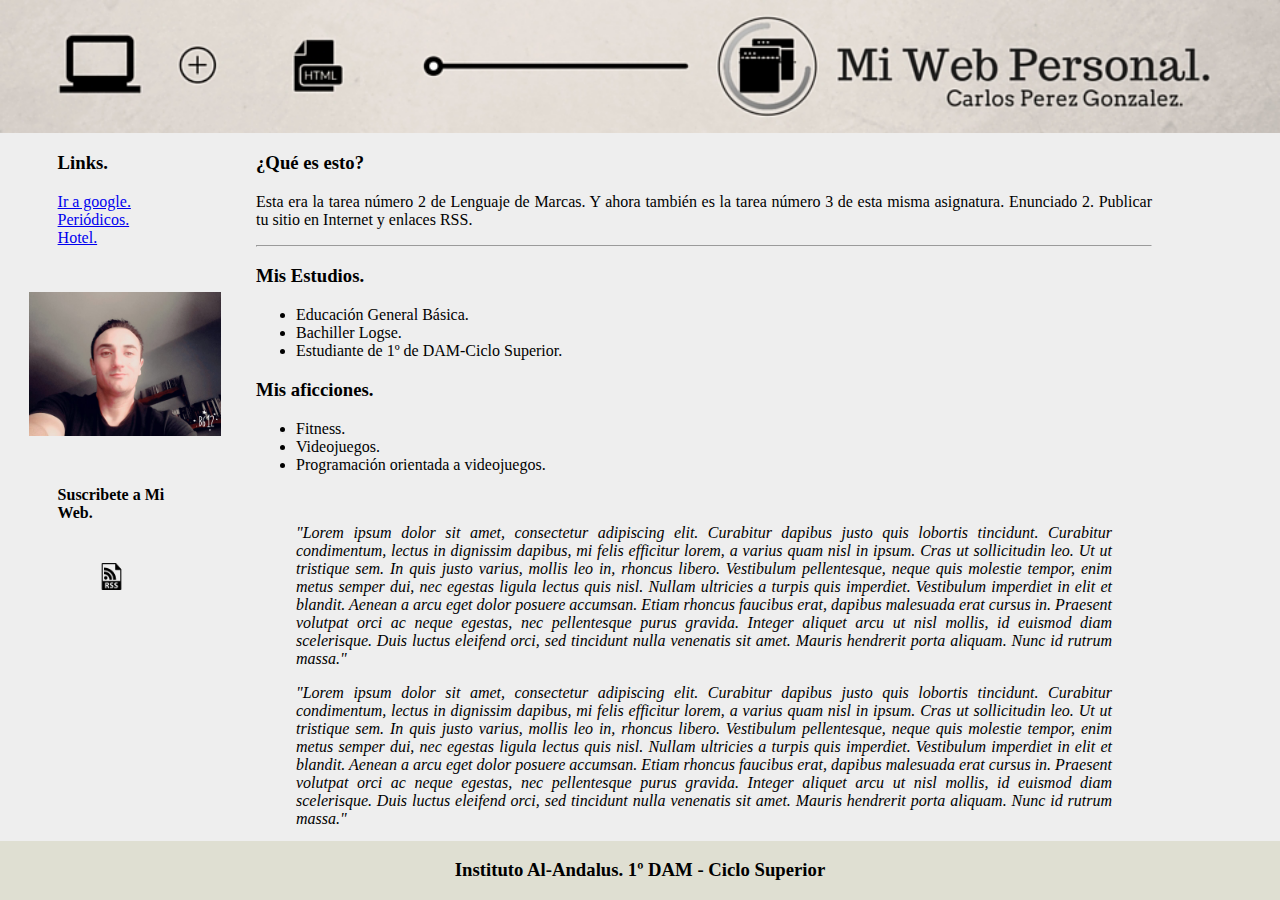
<file: index.html>
<?xml version="1.0" encoding="UTF-8"?>
<!DOCTYPE html PUBLIC "-//W3C//DTD XHTML 1.0 Transitional//EN" "http://www.w3.org/TR/xhtml1/DTD/xhtml1-transitional.dtd">

<html xmlns="http://www.w3.org/1999/xhtml">

    <head>
        <title>MI WEB PERSONAL</title>
        <link rel="stylesheet" type="text/css" href="estilos/micss.css" />
    </head>

    <body>

        <div id="contenedor">

            <div id="cabecera">
                <img src="img/1.jpg" alt="cabecera" />
            </div>

            <div id="menu">
                <ul>        
                    <li> <h3>Links.</h3></li>
                    <li> <a href="http://www.google.es">Ir a google.</a> </li>
                    <li> <a href="index1.html">Periódicos.</a> </li>
                    <li> <a href="index3.html">Hotel.</a> </li>                    
                </ul>
                
                <img src="img/foto.jpg" title="Mi foto" alt="Mi foto" />
                                    
                <div id="rss">
                    
                    <h4>Suscribete a Mi Web.</h4>
                    <a href="rss.xml"><img src="img/rss.png" title="Suscribete!!!" alt="Canal RSS" /></a>
                    
                </div>
            </div>

            <div id="contenido">

                <h3>¿Qué es esto?</h3>
                <p>Esta era la tarea número 2 de Lenguaje de Marcas. Y ahora también es la tarea número 3
                    de esta misma asignatura. Enunciado 2. Publicar tu sitio en Internet y enlaces RSS.</p>
                <hr />                

                <h3> Mis Estudios.</h3>
                <ul>               
                    <li>Educación General Básica.</li>
                    <li>Bachiller Logse.</li>
                    <li>Estudiante de 1º de DAM-Ciclo Superior.</li>
                </ul>

                <h3>Mis aficciones.</h3>
                <ul>
                    <li>Fitness.</li>
                    <li>Videojuegos.</li>
                    <li>Programación orientada a videojuegos.</li>
                </ul><br />

                <blockquote><i>"Lorem ipsum dolor sit amet, consectetur adipiscing elit. Curabitur
                        dapibus justo quis lobortis tincidunt. Curabitur condimentum, 
                        lectus in dignissim dapibus, mi felis efficitur lorem, a varius 
                        quam nisl in ipsum. Cras ut sollicitudin leo. Ut ut tristique sem.
                        In quis justo varius, mollis leo in, rhoncus libero. Vestibulum 
                        pellentesque, neque quis molestie tempor, enim metus semper dui, 
                        nec egestas ligula lectus quis nisl. Nullam ultricies a turpis quis
                        imperdiet. Vestibulum imperdiet in elit et blandit. Aenean a arcu 
                        eget dolor posuere accumsan. Etiam rhoncus faucibus erat, dapibus 
                        malesuada erat cursus in. Praesent volutpat orci ac neque egestas, 
                        nec pellentesque purus gravida. Integer aliquet arcu ut nisl mollis, 
                        id euismod diam scelerisque. Duis luctus eleifend orci, sed tincidunt 
                        nulla venenatis sit amet. Mauris hendrerit porta aliquam. 
                        Nunc id rutrum massa."</i></blockquote> 
                <blockquote><i>    
                        "Lorem ipsum dolor sit amet, consectetur adipiscing elit. Curabitur
                        dapibus justo quis lobortis tincidunt. Curabitur condimentum, 
                        lectus in dignissim dapibus, mi felis efficitur lorem, a varius 
                        quam nisl in ipsum. Cras ut sollicitudin leo. Ut ut tristique sem.
                        In quis justo varius, mollis leo in, rhoncus libero. Vestibulum 
                        pellentesque, neque quis molestie tempor, enim metus semper dui, 
                        nec egestas ligula lectus quis nisl. Nullam ultricies a turpis quis
                        imperdiet. Vestibulum imperdiet in elit et blandit. Aenean a arcu 
                        eget dolor posuere accumsan. Etiam rhoncus faucibus erat, dapibus 
                        malesuada erat cursus in. Praesent volutpat orci ac neque egestas, 
                        nec pellentesque purus gravida. Integer aliquet arcu ut nisl mollis, 
                        id euismod diam scelerisque. Duis luctus eleifend orci, sed tincidunt 
                        nulla venenatis sit amet. Mauris hendrerit porta aliquam. 
                        Nunc id rutrum massa."</i></blockquote>
            </div>       

            <div id="pie">
                <h3>Instituto Al-Andalus. 1º DAM - Ciclo Superior</h3>
            </div>

        </div> 
    </body>
</html>
</file>
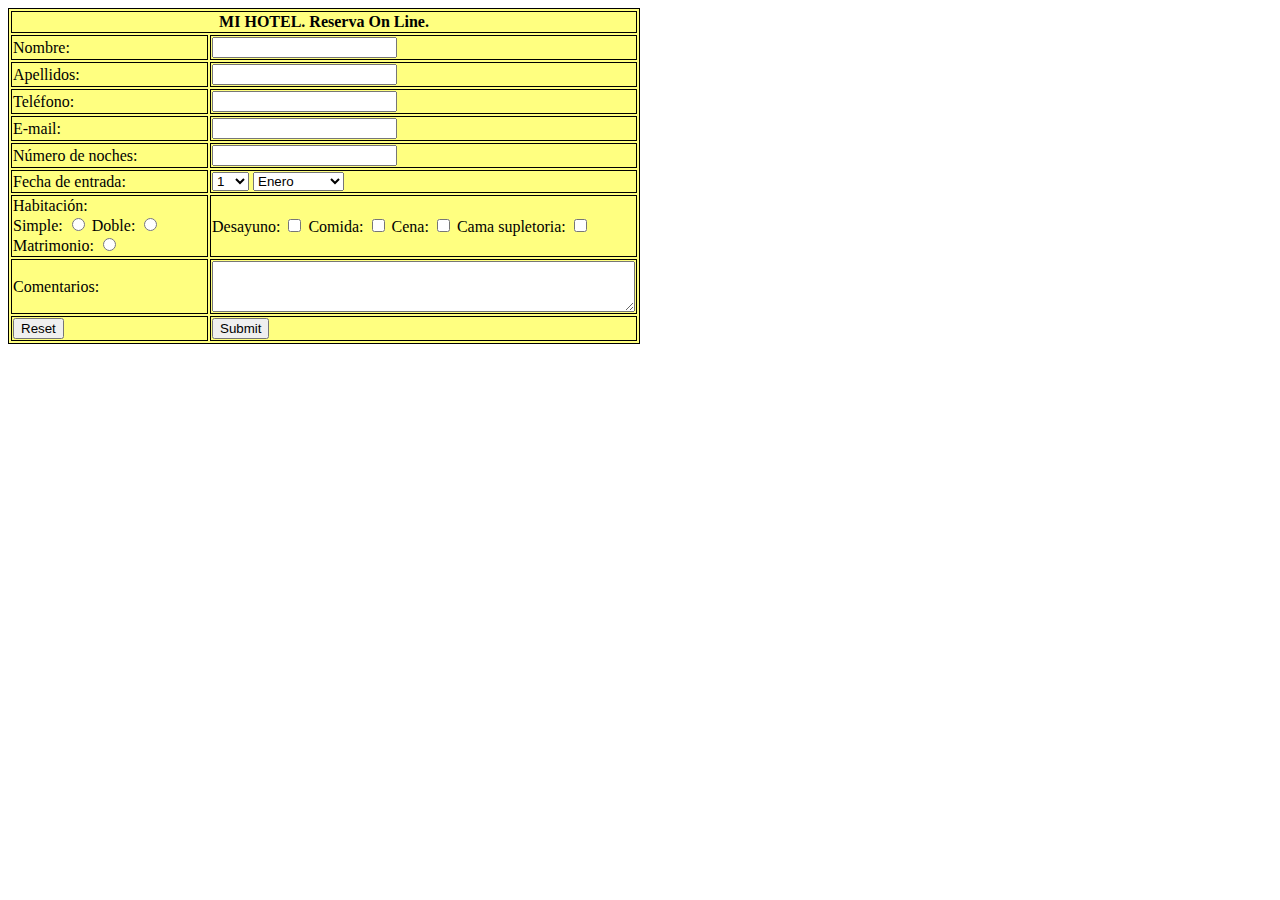
<file: index3.html>
<?xml version="1.0" encoding="UTF-8"?>
<!DOCTYPE html PUBLIC "-//W3C//DTD XHTML 1.0 Transitional//EN" "http://www.w3.org/TR/xhtml1/DTD/xhtml1-transitional.dtd">

<html xmlns="http://www.w3.org/1999/xhtml">

    <head>
        <title>Mi Reserva OnLine</title>
        <link rel="stylesheet" type="text/css" href="estilos/hotel.css" />
    </head>

    <body>
        <div id="formulario">

            <form action="MAILTO:reservas@mihotel.com" method="post" enctype="text/plain" >

                <table>

                    <tr> 
                        <th colspan="2">MI HOTEL. Reserva On Line.</th>
                    </tr>

                    <tr>  
                        <td>Nombre:</td>
                        <td> <input type="text" name="nombre" /> </td> 
                    </tr>

                    <tr>
                        <td>Apellidos:</td>
                        <td> <input type="text" name="apellidos" /> </td> 
                    </tr>


                    <tr>  
                        <td>Teléfono:</td>
                        <td> <input type="text" name="telefono" /> </td> 		
                    </tr>

                    <tr>  
                        <td>E-mail:</td>
                        <td> <input type="text" name="email" /> </td>
                    </tr>

                    <tr>  
                        <td>Número de noches:</td>
                        <td> <input type="text" name="noches" /> </td>
                    </tr>

                    <tr>  
                        <td>Fecha de entrada:</td>
                        <td><select name="dia" >
                                <option value="1">1</option>
                                <option value="2">2</option>
                                <option value="3">3</option>
                                <option value="4">4</option>
                                <option value="5">5</option>
                                <option value="6">6</option>
                                <option value="7">7</option>
                                <option value="8">8</option>
                                <option value="9">9</option>
                                <option value="10">10</option>
                                <option value="11">11</option>
                                <option value="12">12</option>
                                <option value="13">13</option>
                                <option value="14">14</option>
                                <option value="15">15</option>
                                <option value="16">16</option>
                                <option value="17">17</option>
                                <option value="18">18</option>
                                <option value="19">19</option>
                                <option value="20">20</option>
                                <option value="21">21</option>
                                <option value="22">22</option>
                                <option value="23">23</option>
                                <option value="24">24</option>
                                <option value="25">25</option>
                                <option value="26">26</option>
                                <option value="27">27</option>
                                <option value="28">28</option>
                                <option value="29">29</option>
                                <option value="30">30</option>
                                <option value="31">31</option>                                
                            </select>

                            <select name="mes" >
                                <option value="1">Enero</option>
                                <option value="2">Febrero</option>
                                <option value="3">Marzo</option>
                                <option value="4">Abril</option>
                                <option value="5">Mayo</option>
                                <option value="6">Junio</option>
                                <option value="7">Julio</option>
                                <option value="8">Agosto</option>
                                <option value="9">Septiembre</option>
                                <option value="10">Octubre</option>
                                <option value="11">Noviembre</option>
                                <option value="12">Diciembre</option>
                            </select>
                        </td>
                    </tr>

                    <tr>  
                        <td>Habitación:<br /> 
                            Simple: <input type="radio" name="hab" /> 
                            Doble: <input type="radio" name="hab" />
                            Matrimonio: <input type="radio" name="hab" />
                        </td>
                        <td>
                            Desayuno: <input type="checkbox" name="desayuno" />
                            Comida: <input type="checkbox" name="comida" /> 
                            Cena: <input type="checkbox" name="cena" /> 
                            Cama supletoria: <input type="checkbox" name="supletoria" />
                        </td>
                    </tr>

                    <tr>
                        <td> Comentarios:  </td>
                        <td><textarea rows="3" cols="50"> </textarea></td>
                    </tr>

                    <tr>  
                        <td><input type="reset" name="borrar" /> </td>
                        <td><input type="submit" name="enviar" /> </td>
                    </tr>                   

                </table>
            </form>
            
        </div>
    </body>
</html>
</file>
<file: estilos/micss.css>
/* 
    Created on : 09-nov-2015, 21:22:49
    Author     : Carlos Perez Gonzalez <1DAM>
*/

html, body {
    font-family: Calibri;
    margin: 0%;
    background-color: #eee;
    height:100%;
}

#contenedor {
    min-height: 100%;
    background-color: #eee;
}    

#cabecera{    
    background-color: #eee;
    margin-bottom: 0%;
}
#cabecera img {
    width:100%;
}

#menu {
    width: 15%;    
    float:left;

}

#menu img {
    width: 100%;
    padding: 15%;
}

#rss {
    margin-left: 30%;    
}

#rss img {
    width: 20%;    
    padding-left:30%;
}


#menu ul{
    list-style: none;
    padding-left: 30%;    
}

#contenido {
    width: 70%;
    height: 100%;
    margin-left: 5%;
    float: left;
    text-align: justify;
    background-color: #eee;
}

#pie {    
    position:fixed;
    bottom:0px;
    width: 100%;    
    background-color:#dfdfd2;
    color:black;    
    text-align:center;
}
</file>
<file: estilos/hotel.css>
/*
To change this license header, choose License Headers in Project Properties.
To change this template file, choose Tools | Templates
and open the template in the editor.
*/
/* 
    Created on : 14-nov-2015, 16:01:37
    Author     : Carlos Perez Gonzalez <1ºDAM>
*/


table ,th , td {
    border: 1px solid black;
    background-color: #ffff80;
    font-family: calibri;
    width: 50%;    
}
</file>
